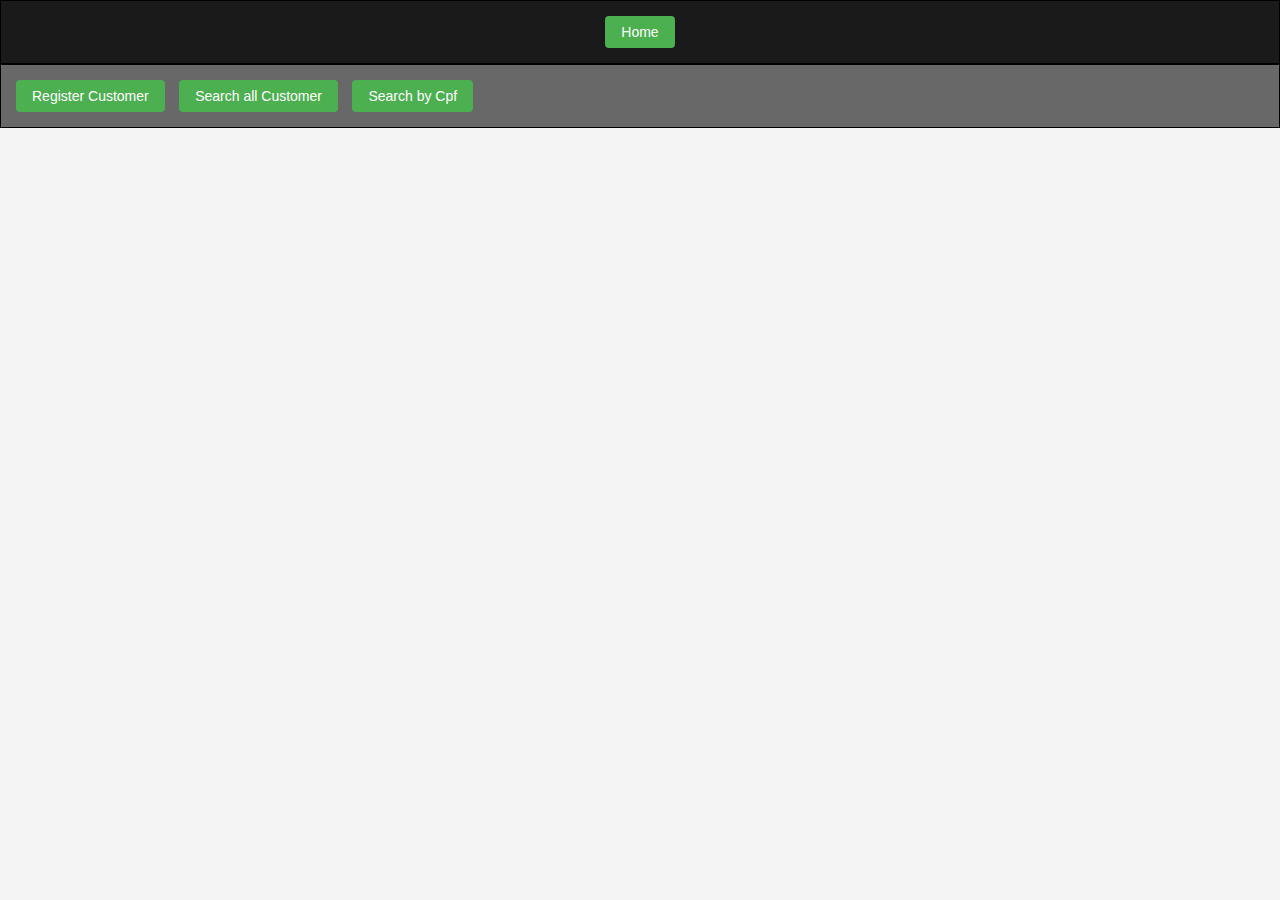
<file: src/main/resources/pages/customer.html>
<!DOCTYPE html>
<html lang="en">
<head>
    <meta charset="UTF-8">
    <meta name="viewport" content="width=device-width, initial-scale=1.0">
    <title>Customers</title>
    <link rel="stylesheet" href="../css/style.css">
</head>
<body>
<div id="navbar">
    <button id="home-page">Home</button>
</div>
<div id="customer-buttons">
    <button id="register-customer">Register Customer</button>
    <button id="search-all-customer">Search all Customer</button>
    <button id="search-customer-by-cpf">Search by Cpf</button>
</div>
<div class="container-form" id="container-form-customer" style="display: none;">
    <form id="customer-form">
        <label for="firstName">Name:</label>
        <input type="text" id="firstName" name="firstName">
        <br>
        <label for="lastName">Last name:</label>
        <input type="text" id="lastName" name="lastName">
        <br>
        <label>Cpf:</label>
        <input type="text" id="cpf" name="cpf">
        <br>
        <label for="email">Email:</label>
        <input type="email" id="email" name="email">
        <br>
        <label>Zip Code:</label>
        <input type="number" id="zipCode" name="zipCode">
        <br>
        <label>City:</label>
        <input type="text" id="city" name="city">
        <br>
        <label>State:</label>
        <input type="text" id="state" name="state">
        <br>
        <label>Country:</label>
        <input type="text" id="country" name="country">
        <br>
        <label>Street:</label>
        <input type="text" id="street" name="street">
        <br>
        <label>Neighborhood:</label>
        <input type="text" id="neighborhood" name="neighborhood">
        <br>
        <label>Number:</label>
        <input type="number" id="number" name="number">
        <br>
        <button type="submit">Register</button>
    </form>
</div>
<table id="table-list-customer" style="display: none;">
    <tr>
        <th>Id</th>
        <th>Name</th>
        <th>Last Name</th>
        <th>CPF</th>
        <th>e-Mail</th>
        <th>City</th>
        <th>State</th>
        <th>Country</th>
        <th>Street</th>
        <th>Neighborhood</th>
        <th>Zip Code</th>
        <th>Number</th>
    </tr>
    <!-- Aqui você adicionará as linhas com os dados dinamicamente usando JavaScript -->
</table>
<div class="container-form" id="container-customer-by-id" style="display: none;">
    <form id="customer-form-id">
        <label>CPF:</label>
        <input type="number" id="cpf-number" name="number">
        <br>
        <button type="submit">Search</button>
    </form>
</div>

<script src="../js/main.js"></script>
</body>
</html>
</file>
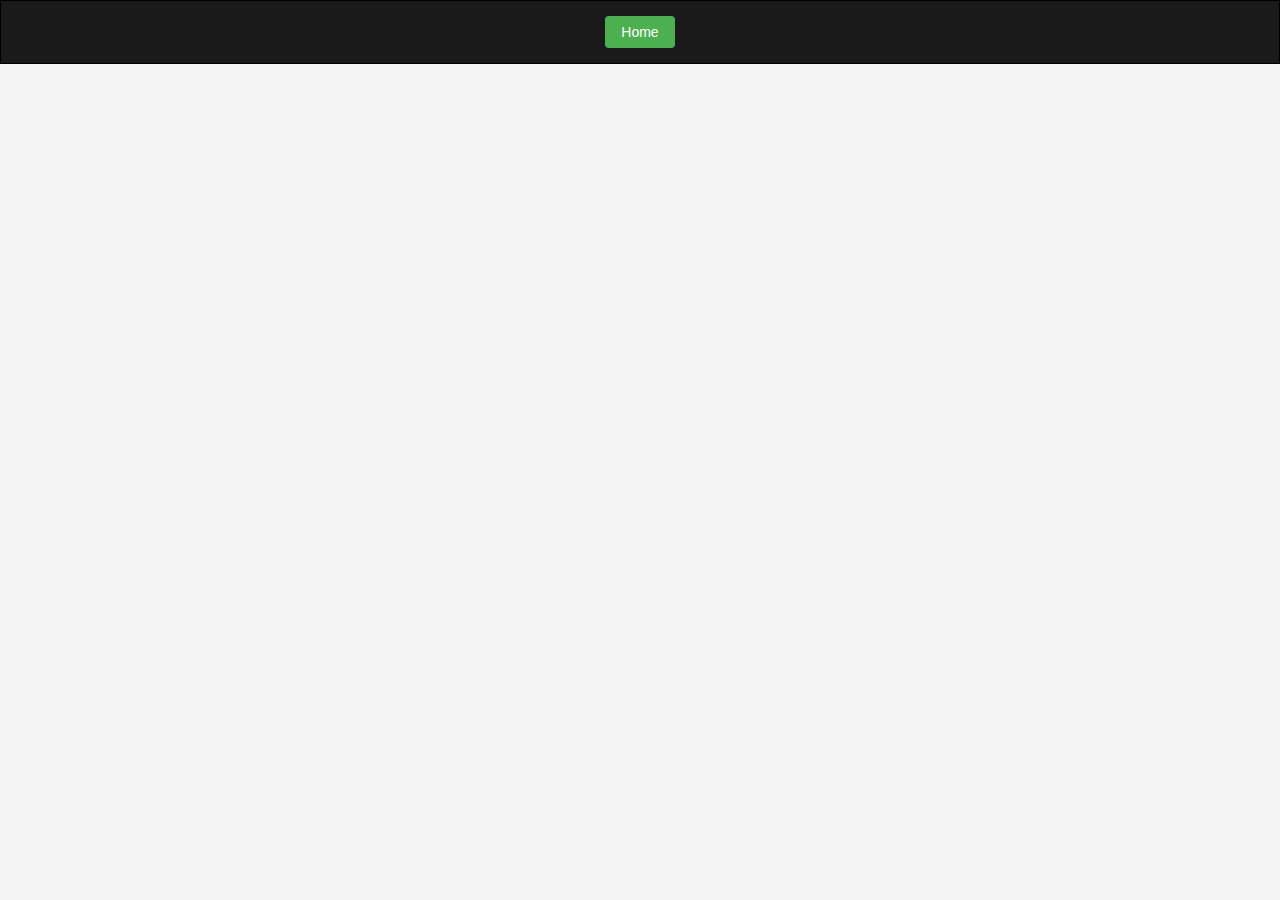
<file: src/main/resources/pages/item.html>
<!DOCTYPE html>
<html lang="en">
<head>
    <meta charset="UTF-8">
    <meta name="viewport" content="width=device-width, initial-scale=1.0">
    <title>Customers</title>
    <link rel="stylesheet" href="../css/style.css">
</head>
<body>

<!-- Cabeçalho com botões -->
<div id="navbar">
    <button id="home-page">Home</button>
</div>

<script src="../js/main.js"></script>
</body>
</html>
</file>
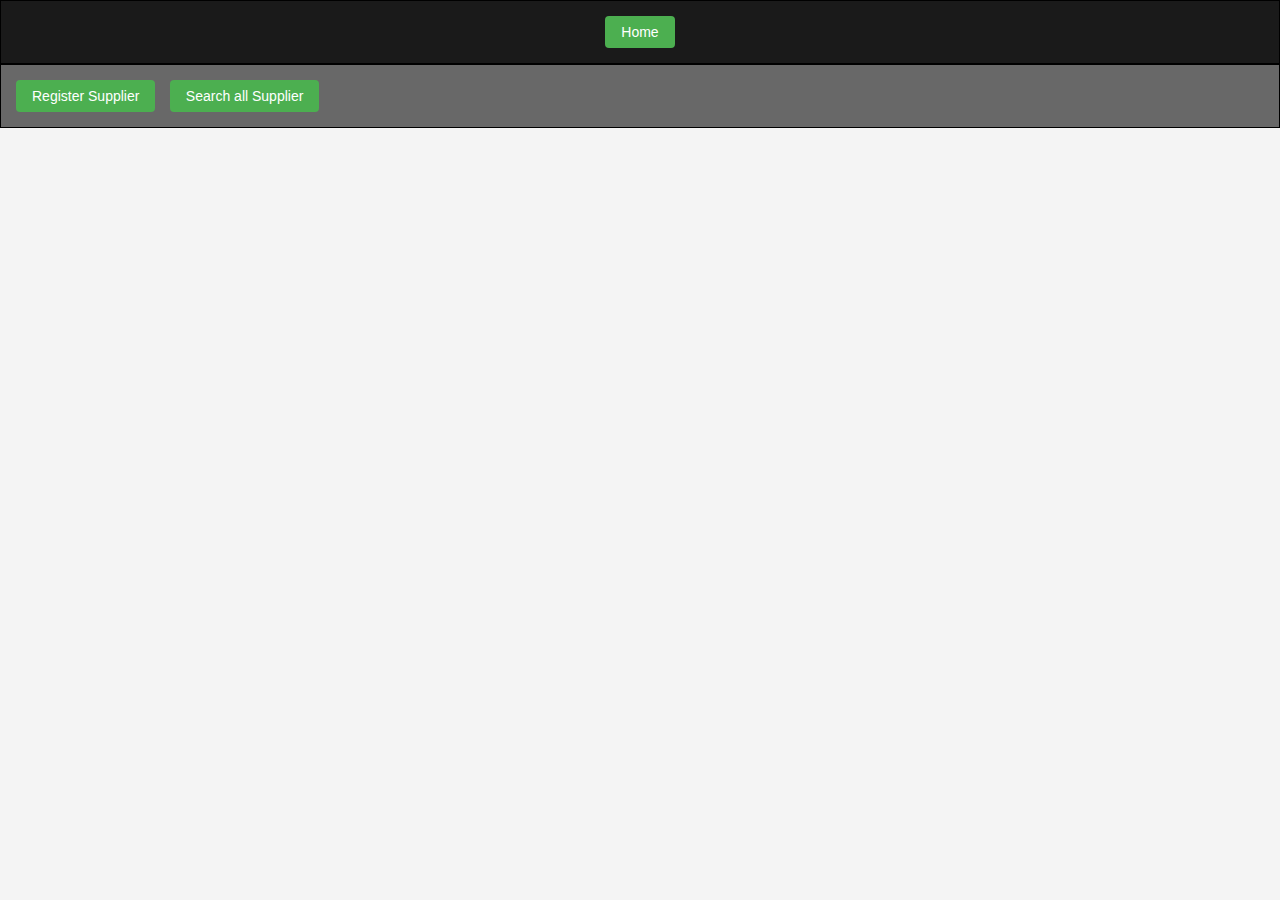
<file: src/main/resources/pages/supplier.html>
<!DOCTYPE html>
<html lang="en">
<head>
    <meta charset="UTF-8">
    <meta name="viewport" content="width=device-width, initial-scale=1.0">
    <title>Customers</title>
    <link rel="stylesheet" href="../css/style.css">
</head>
<body>

<!-- Cabeçalho com botões -->
<div id="navbar">
    <button id="home-page">Home</button>
</div>
<div id="supplier-buttons">
    <button id="register-supplier">Register Supplier</button>
    <button id="search-all-supplier">Search all Supplier</button>
</div>
<div class="container-form" id="container-form-supplier" style="display: none;">
    <form id="supplier-form">
        <label>Name:</label>
        <input type="text" id="supplier-name" name="supplier-name">
        <br>
        <label>Country of Origin:</label>
        <input type="text" id="country-of-origin-supplier" name="country-of-origin-supplier">
        <br>
        <button type="submit">Register</button>
    </form>
</div>
<table id="table-list-supplier" style="display: none;">
    <tr>
        <th>Id</th>
        <th>Name</th>
        <th>Country of Origin</th>
    </tr>
    <!-- Aqui você adicionará as linhas com os dados dinamicamente usando JavaScript -->
</table>

<script src="../js/main.js"></script>
</body>
</html>
</file>
<file: src/main/resources/css/style.css>
/* Reset de estilos para remover margens e preenchimentos padrão */
body, h1, h2, p, div, button {
    margin: 0;
    padding: 0;
}

/* Estilos para o corpo da página */
body {
    font-family: Arial, sans-serif;
    background-color: #f4f4f4;
}

/* Estilos para o cabeçalho */
#navbar {
    background-color: #1a1a1a;
    padding: 10px;
    text-align: center;
    border: 1px solid black;
}

#customer-buttons, #supplier-buttons {
    background-color: #686868;
    padding: 10px;
    border: 1px solid black;
}

pre {
    background-color: #333;
    color: #CCFF99;
}

/* Estilos para os botões no cabeçalho */
button {
    margin: 5px;
    padding: 8px 16px;
    font-size: 14px;
    background-color: #4CAF50;
    color: #fff;
    border: none;
    border-radius: 4px;
    cursor: pointer;
}

button:hover {
    background-color: #45a049;
}

#home-page-img {
    position: fixed;
    left: 0;
    width: 100%;
    height: 100%;
    overflow: hidden;
}

/*FORMULARIO REGISTRO*/
/* Estilizando a div container-form-customer */
.container-form {
    max-width: 400px;
    margin: 0 auto;
    padding: 30px;
    background-color: #f4f4f4;
    border-radius: 8px;
    box-shadow: 0 0 10px rgba(0, 0, 0, 0.1);
}

/* Estilizando o formulário register-form dentro da div container-form-customer */
#customer-form, #customer-form-id, #supplier-form {
    display: grid;
    gap: 10px;
}

/* Estilizando os rótulos (labels) do formulário */
#customer-form label, #customer-form-id label, #supplier-form label {
    font-weight: bold;
}

/* Estilizando os campos de entrada do formulário */
#customer-form input, #customer-form-id input, #supplier-form input {
    width: 100%;
    padding: 8px;
    box-sizing: border-box;
    border: 1px solid #ccc;
    border-radius: 4px;
    margin-top: 4px;
}

#table-list-customer, #table-list-supplier {
    border-collapse: collapse;
    width: 100%;
}

#table-list-customer th, #table-list-customer td, #table-list-supplier th, #table-list-supplier td {
    border: 1px solid #dddddd;
    text-align: left;
    padding: 8px;
}

#table-list-customer th, #table-list-supplier th {
    background-color: #f2f2f2;
}

/* Exemplo de estilos para alternar cores das linhas */
#table-list-customer tr:nth-child(even), #table-list-supplier tr:nth-child(even) {
    background-color: #f9f9f9;
}

#table-list-customer tr:hover, #table-list-supplier tr:hover {
    background-color: #d9d9d9;
}
</file>
